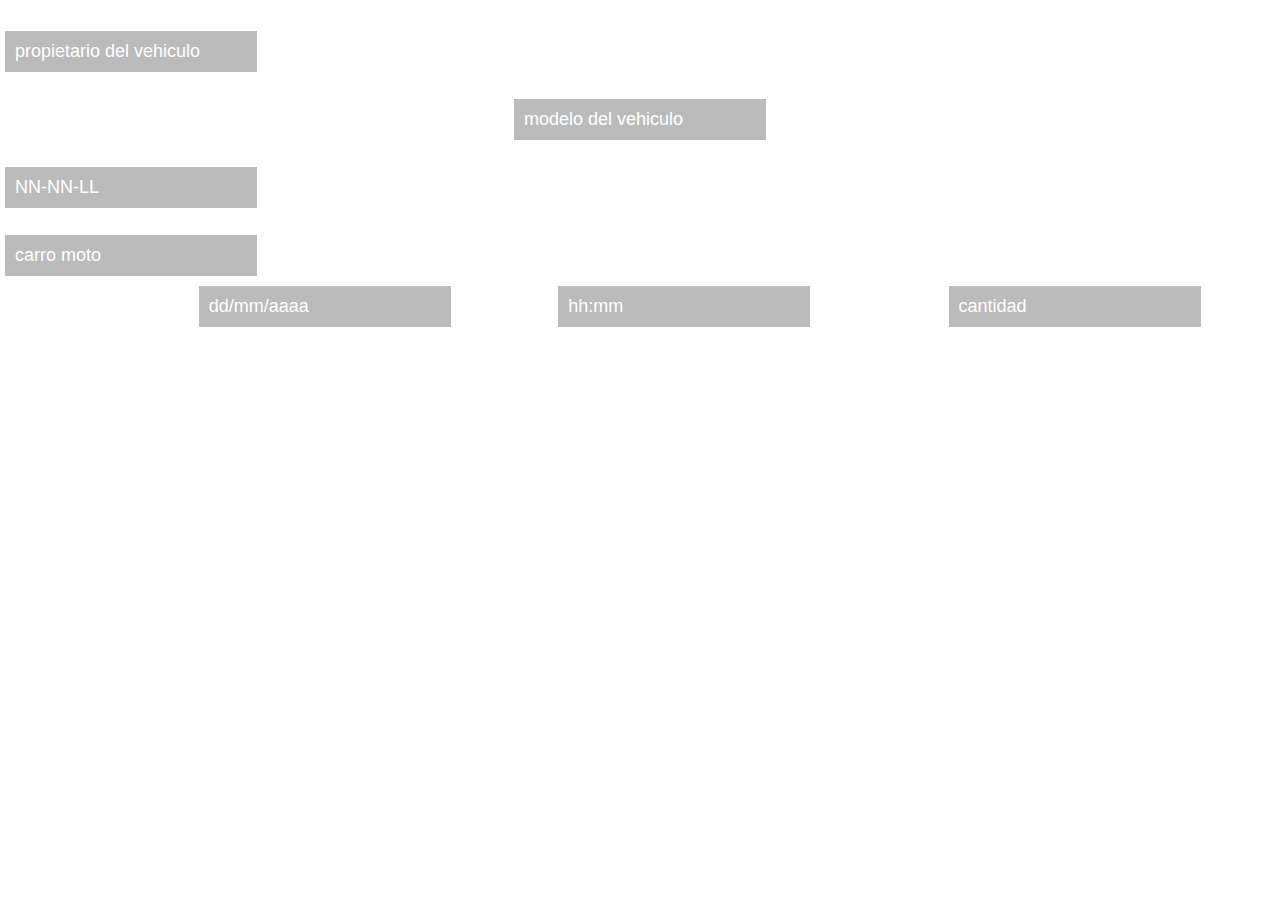
<file: index.html>
<!DOCTYPE html>
<html lang="es">
<head>
    <meta charset="UTF-8">
    <meta http-equiv="X-UA-Compatible" content="IE=edge">
    <meta name="viewport" content="width=device-width, initial-scale=1.0">
    <link rel="stylesheet" href="./style/style.css">
    <title>formulario vehiculo</title>
    
</head>
<body>
   <div>
    <div id="contenedor">
        
         <label for="">propietrari del vehiculo</label><br>
        <input type="text" placeholder="propietario del vehiculo" id="propietario">
    </div>

    <div id="contenedor2">
        <p class="texto1">modelo del vehiculo</p>
        <input type="text" placeholder="modelo del vehiculo" id="modelo">
    </div>

    <div id="placa">
        <p class="texto">placa</p>
        <input type="text" class="placa" placeholder="NN-NN-LL">
        <p class="texto">tipo vehiculo</p>
        <input type="text" class="placa" placeholder="carro moto">
    </div>
    <div id="fechas">
        <p class="texto2">fecha de entrega</p>
        <input type="text" placeholder="dd/mm/aaaa">
        <p class="texto2">hora de inicio</p>
        <input type="text" placeholder="hh:mm">
        <p class="texto2">cantidad de horas</p>
        <input type="text" placeholder="cantidad">

    </div>
</div>
    <script src="./script/script.js"></script>
</body>
</html>
</file>
<file: style/style.css>
* {
    box-sizing: border-box;
    margin: 0;
}

body {
    background: url("https://w.wallhaven.cc/full/l8/wallhaven-l83o92.jpg");
    height: 100vh;
    background-size: cover;
    background-position: center;
    background-repeat: no-repeat;
    color: white;
    font-family: Helvetica;
}

nav {
    background-color: rgba(red, green, blue, alpha);
    width: 100%;
}

.menu {
    list-style: none;
    margin: 0;
    padding: 0;
    width: 100%;
}

.lista a {
    text-decoration: none;
    color: white;
    display: block;
    padding: 15px 50px;
}

.menu .lista {
    display: inline-block;
}

.lista-r {
    float: right;

}

.lista a:hover {
    background-color: tomato;
}

main {
    text-align: center;
}

img {
    margin-top: 10px;
    border-radius: 50%;
    height: 150px;
    width: 150px;
    border: 10px solid white;
}


p {
    font-size: 15px;
    font-weight: 600;
}

.contenedor {
    display: flex;
    flex-direction: row;
    justify-content: center;
    align-items: center;
}

input {
    border: 0;
    padding: 10px;
    font-size: 18px;
    margin: 5px;
    background-color: rgba(119, 119, 119, 0.5);
}

label {
    font-size: 22px;
    font-weight: 600;
}

#textarea {
    border: 0cap;
    font-size: 18px;
    margin: 5px;
    background-color: rgba(119, 119, 119, 0.5);
    color: white;
}

button[type="submit"] {
    background-color: red;
    color: white;
    padding: 10px;
    font-family: 20px;

    font-weight: 600;
    border-radius: 5px;
}


input::placeholder {
    color: white;
}

input:focus {
    outline: none;
    background-color: rgba(red, green, blue, alpha);
}

#contenedor2{
    display: flex;
    flex-direction: column;
    justify-content: center;
    align-items: center;
    
}
#contenedor3{
    display: flex;
flex-direction: column;
justify-content: center;
align-items: center;
    
}
#placa1{
    display:flex;
    flex-direction: row;
    justify-content: center;
    align-items: center;

}
#fechas{
    display: flex;
    flex-direction: row;
    justify-content: center;
    align-items: center;
}
</file>
